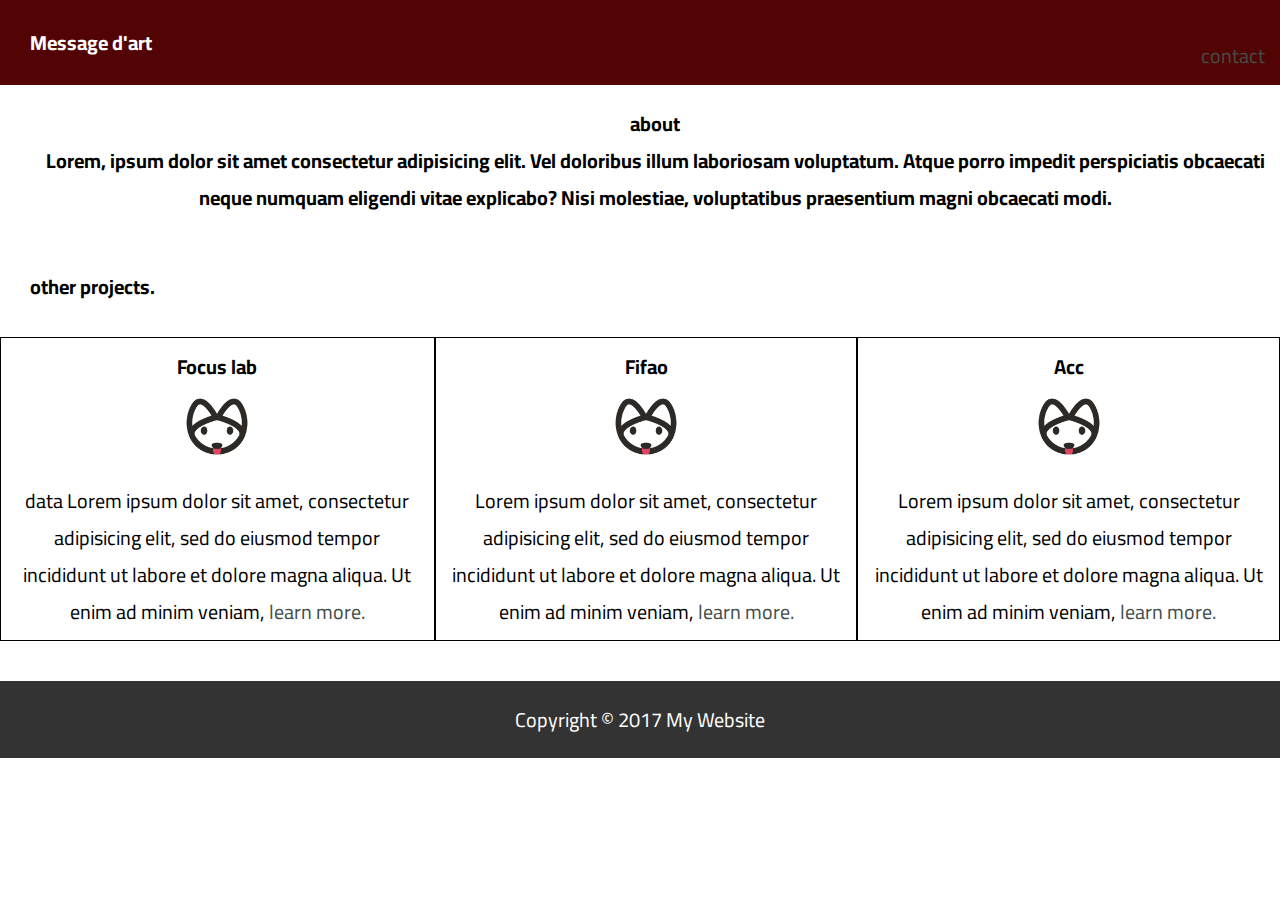
<file: index.html>
<!DOCTYPE html>
<html lang="en">

<head>
    <meta charset="UTF-8">
    <meta name="viewport" content="width=device-width, initial-scale=1.0">
    <title>Message d'art</title>
    <link rel="stylesheet" type="text/css" href="./css/style.css" />
</head>

<body>
    <header>
        <!-- Début du navbar -->
        <div class="navbar">
            <nav>Message d'art</nav>
        </div>

        <dev class="contact">
            <a style="text-decoration:none" href="./contact.html">contact</a>
        </dev>
        <!-- Fin du navBar-->
    </header>

    <div class="about">
        <h3>about</h3>
        <p>Lorem, ipsum dolor sit amet consectetur adipisicing elit. Vel doloribus illum laboriosam voluptatum. Atque porro impedit perspiciatis obcaecati neque numquam eligendi vitae explicabo? Nisi molestiae, voluptatibus praesentium magni obcaecati modi.</p>
    </div>
    
    <div class="presentation">
        <h2>other projects.</h2>
    </div>
    <!--here the start list of the other site after th navbar-->
    <div class="bigblock">
        <div class="block">
            <h3><a href="https://google.com" target="_blank" style="color:black;">Focus lab</a></h3>
            <h3>
                <img src="./img/300Logo.png" width="82" height="86" title="White flower" alt="Flower">
        </h3>
            <p>data Lorem ipsum dolor sit amet, consectetur adipisicing elit, sed do eiusmod tempor incididunt ut labore et dolore magna aliqua. Ut enim ad minim veniam,
           <a style="text-decoration:black" href="./focus.html">learn more.</a></p>
        </div>
        <div class="block">
            <h3><a href="https://google.com" target="_blank" style="color:black;">Fifao</a></h3>
            <h3>
                <img src="./img/300Logo.png" width="82" height="86" title="White flower" alt="Flower">
        </h3>
            <p>Lorem ipsum dolor sit amet, consectetur adipisicing elit, sed do eiusmod tempor incididunt ut labore et dolore magna aliqua. Ut enim ad minim veniam,
                <a style="text-decoration:black" href="./fifao.html">learn more.</a></p>
        </div>
        <div class="block">
            <h3><a href="https://google.com" target="_blank" style="color:black;">Acc</a></h3>
            <h3>
                <img src="./img/300Logo.png" width="82" height="86" title="White flower" alt="Flower">
        </h3>
            <p>Lorem ipsum dolor sit amet, consectetur adipisicing elit, sed do eiusmod tempor incididunt ut labore et dolore magna aliqua. Ut enim ad minim veniam,
                <a style="text-decoration:black" href="./acc.html">learn more.</a></p>
        </div>
    </div>
    <!--here the end list of the other site after the navbar-->
    </div>

    <footer id="main-footer">
		<p>Copyright &copy; 2017 My Website</p>
	</footer>

</body>

</html>
</file>
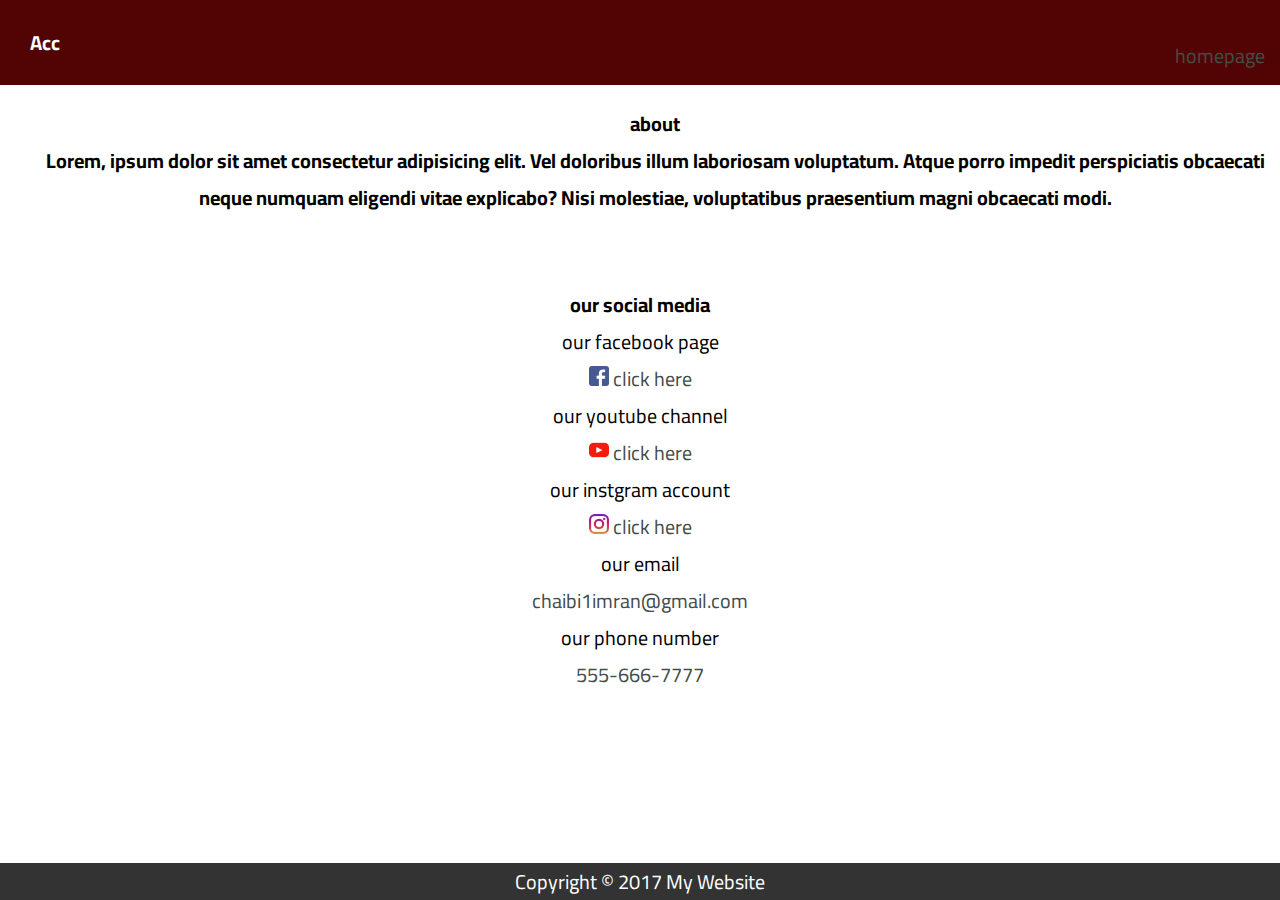
<file: acc.html>
<!DOCTYPE html>
<html lang="en">
<head>
    <meta charset="UTF-8">
    <meta name="viewport" content="width=device-width, initial-scale=1.0">
    <title>Document</title>
    <link rel="stylesheet" href="./css/focus.css">
</head>
<body>
    <header>
        <!-- Début du navbar -->
        <div class="navbar">
            <nav>Acc</nav>
        </div>

        <dev class="contact">
            <a style="text-decoration:none" href="./index.html">homepage</a>
        </dev>
        <!-- Fin du navBar-->
    </header>
    
    <div class="about">
        <h3>about</h3>
        <p>Lorem, ipsum dolor sit amet consectetur adipisicing elit. Vel doloribus illum laboriosam voluptatum. Atque porro impedit perspiciatis obcaecati neque numquam eligendi vitae explicabo? Nisi molestiae, voluptatibus praesentium magni obcaecati modi.</p>
    </div>

    <div>
        <h2>our social media</h2>
    </div>
    <div class="links">
        <div class="media">
            <p>our facebook page</p>
            <img src="./img/facebook.png" width="20" height="20" />
            <a style="text-decoration:none" href="https://fb.com">click here</a>

            <p>our youtube channel </p>
            <img src="./img/youtube.png" width="20" height="20">
            <a style="text-decoration:none" href="https://www.youtube.com">click here</a>

            <p>our instgram account</p>
            <img src="./img/instagram.png" width="20" height="20">
            <a style="text-decoration:none" href="https://www.instagram.com">click here</a>
            
            <p>our email</p>
            <a href = "mailto: chaibi1imran@gmail.com">chaibi1imran@gmail.com</a>

            <p>our phone number</p>
            <a href="tel:555-666-7777">555-666-7777</a>
            
        </div>
    </div>
    
    <footer id="main-footer">
		<p>Copyright &copy; 2017 My Website</p>
	</footer>
</body>
</html>
</file>
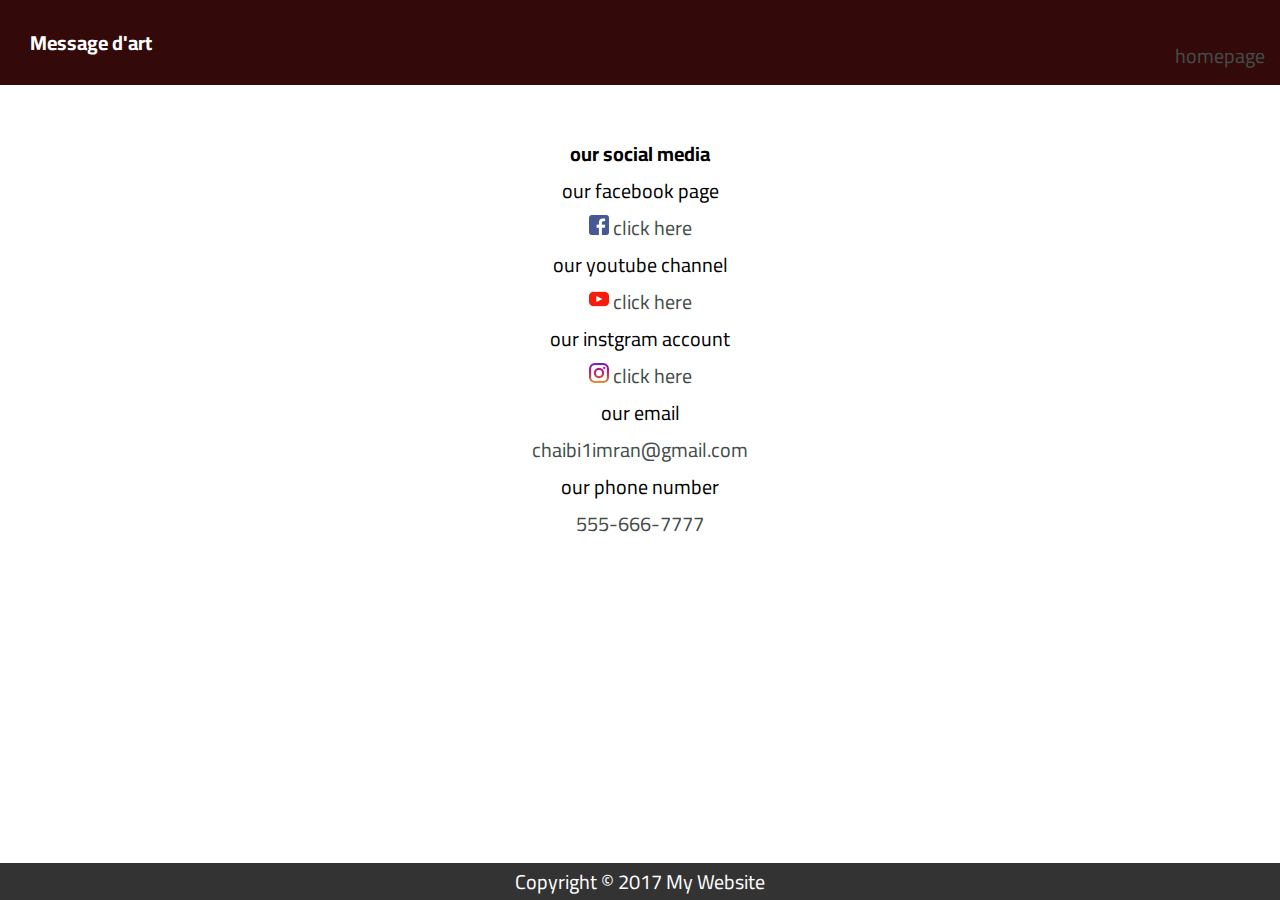
<file: contact.html>
<!DOCTYPE html>
<html lang="en">

<head>
    <meta charset="UTF-8">
    <meta name="viewport" content="width=device-width, initial-scale=1.0">
    <title>Document</title>
    <link rel="stylesheet" type="text/css" href="./css/contact.css" />
</head>

<body>
    <header>
        <!-- Début du navbar -->
        <div class="navbar">
            <nav>Message d'art</nav>
        </div>

        <dev class="contact">
            <a style="text-decoration:none" href="./index.html">homepage</a>
        </dev>
        <!-- Fin du navBar-->
    </header>
    <div>
        <h2>our social media</h2>
    </div>
    <div class="links">
        <div class="media">
            <p>our facebook page</p>
            <img src="./img/facebook.png" width="20" height="20" />
            <a style="text-decoration:none" href="https://fb.com">click here</a>

            <p>our youtube channel </p>
            <img src="./img/youtube.png" width="20" height="20">
            <a style="text-decoration:none" href="https://www.youtube.com">click here</a>

            <p>our instgram account</p>
            <img src="./img/instagram.png" width="20" height="20">
            <a style="text-decoration:none" href="https://www.instagram.com">click here</a>
            
            <p>our email</p>
            <a href = "mailto: chaibi1imran@gmail.com">chaibi1imran@gmail.com</a>

            <p>our phone number</p>
            <a href="tel:555-666-7777">555-666-7777</a>
            
        </div>
    </div>

    <footer id="main-footer">
        <p>Copyright &copy; 2017 My Website</p>
    </footer>
</body>

</html>
</file>
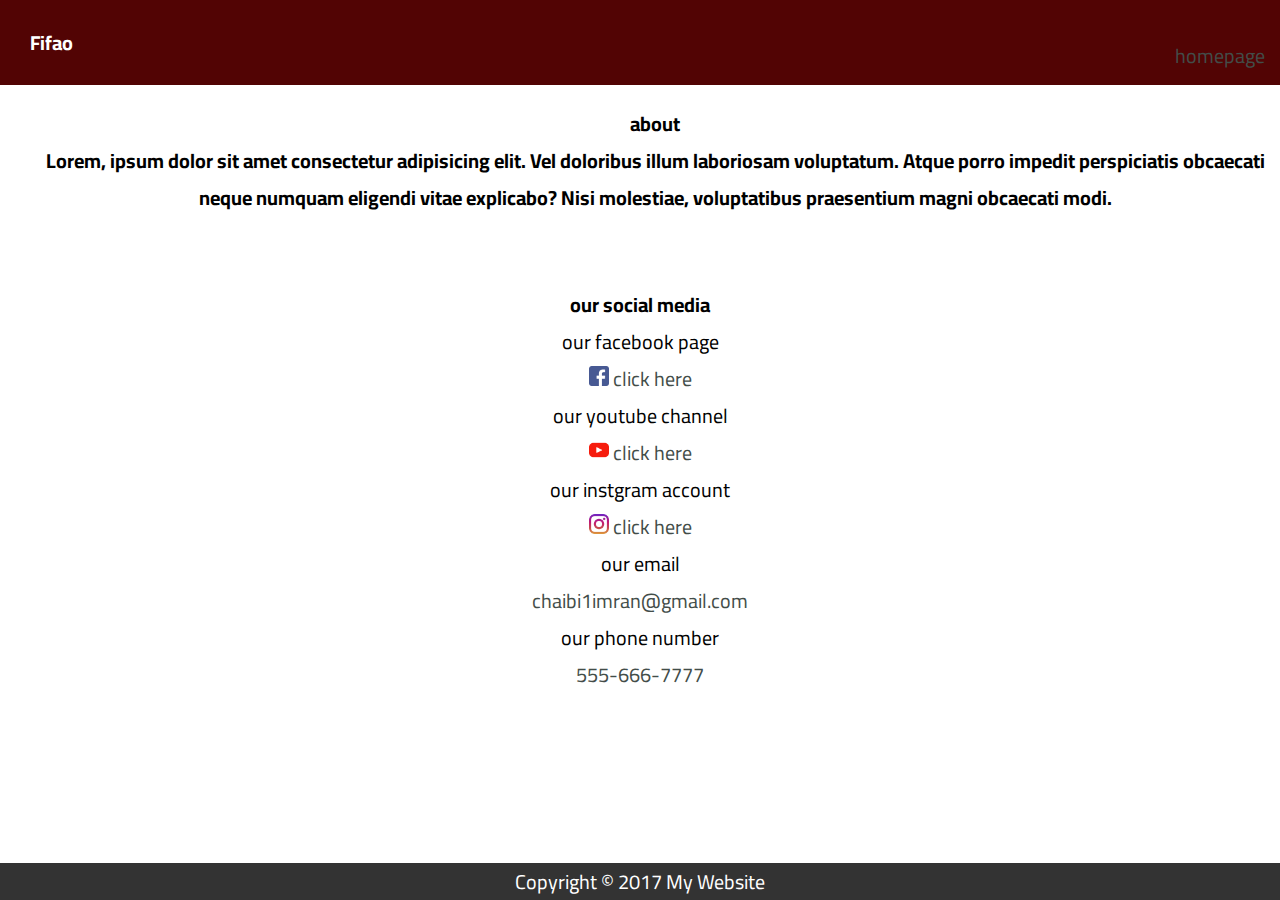
<file: fifao.html>
<!DOCTYPE html>
<html lang="en">
<head>
    <meta charset="UTF-8">
    <meta name="viewport" content="width=device-width, initial-scale=1.0">
    <title>Document</title>
    <link rel="stylesheet" href="./css/focus.css">
</head>
<body>
    <header>
        <!-- Début du navbar -->
        <div class="navbar">
            <nav>Fifao</nav>
        </div>

        <dev class="contact">
            <a style="text-decoration:none" href="./index.html">homepage</a>
        </dev>
        <!-- Fin du navBar-->
    </header>
    
    <div class="about">
        <h3>about</h3>
        <p>Lorem, ipsum dolor sit amet consectetur adipisicing elit. Vel doloribus illum laboriosam voluptatum. Atque porro impedit perspiciatis obcaecati neque numquam eligendi vitae explicabo? Nisi molestiae, voluptatibus praesentium magni obcaecati modi.</p>
    </div>

    <div>
        <h2>our social media</h2>
    </div>
    <div class="links">
        <div class="media">
            <p>our facebook page</p>
            <img src="./img/facebook.png" width="20" height="20" />
            <a style="text-decoration:none" href="https://fb.com">click here</a>

            <p>our youtube channel </p>
            <img src="./img/youtube.png" width="20" height="20">
            <a style="text-decoration:none" href="https://www.youtube.com">click here</a>

            <p>our instgram account</p>
            <img src="./img/instagram.png" width="20" height="20">
            <a style="text-decoration:none" href="https://www.instagram.com">click here</a>
            
            <p>our email</p>
            <a href = "mailto: chaibi1imran@gmail.com">chaibi1imran@gmail.com</a>

            <p>our phone number</p>
            <a href="tel:555-666-7777">555-666-7777</a>
            
        </div>
    </div>
    
    <footer id="main-footer">
		<p>Copyright &copy; 2017 My Website</p>
	</footer>
</body>
</html>
</file>
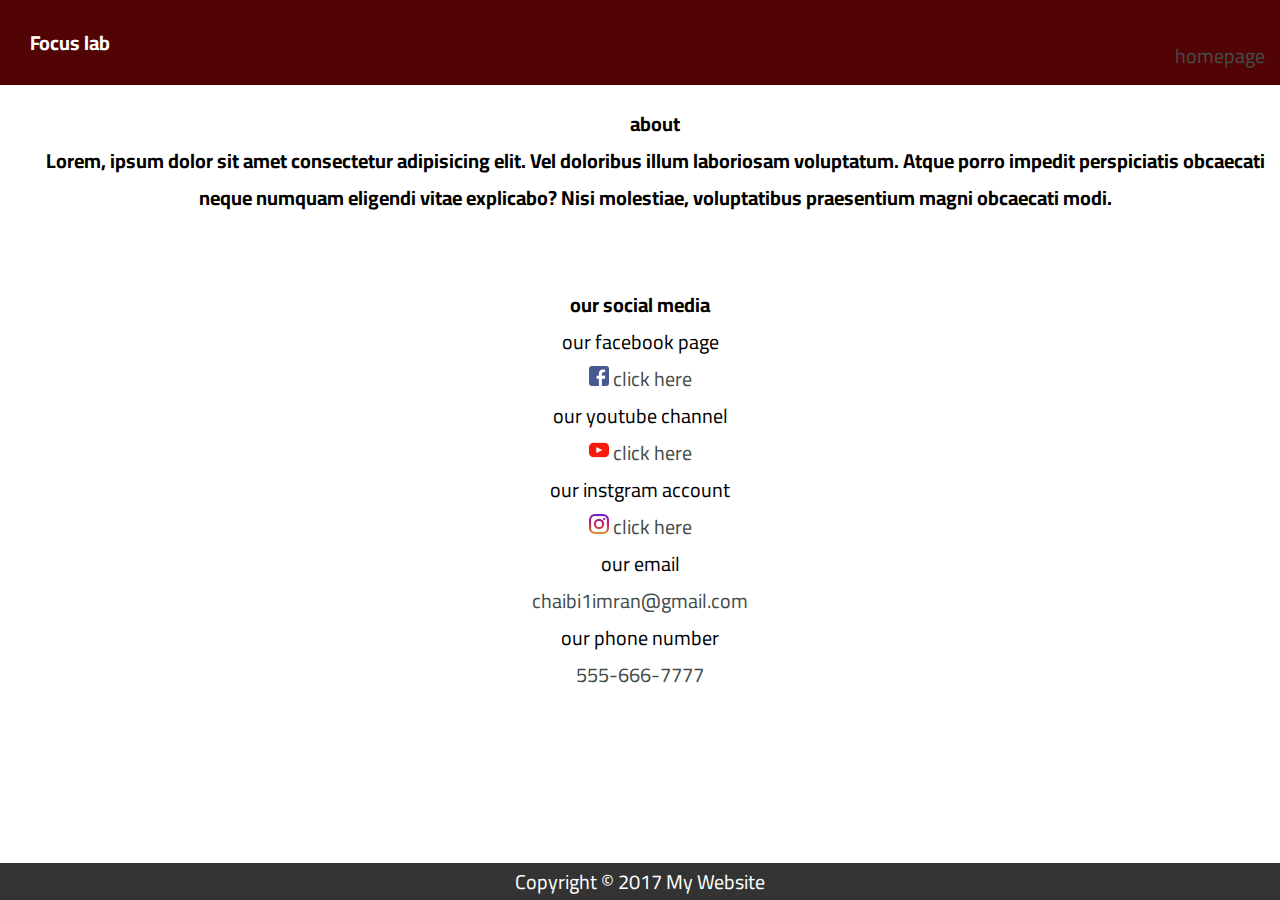
<file: focus.html>
<!DOCTYPE html>
<html lang="en">
<head>
    <meta charset="UTF-8">
    <meta name="viewport" content="width=device-width, initial-scale=1.0">
    <title>Document</title>
    <link rel="stylesheet" href="./css/focus.css">
</head>
<body>
    <header>
        <!-- Début du navbar -->
        <div class="navbar">
            <nav>Focus lab</nav>
        </div>

        <dev class="contact">
            <a style="text-decoration:none" href="./index.html">homepage</a>
        </dev>
        <!-- Fin du navBar-->
    </header>
    
    <div class="about">
        <h3>about</h3>
        <p>Lorem, ipsum dolor sit amet consectetur adipisicing elit. Vel doloribus illum laboriosam voluptatum. Atque porro impedit perspiciatis obcaecati neque numquam eligendi vitae explicabo? Nisi molestiae, voluptatibus praesentium magni obcaecati modi.</p>
    </div>

    <div>
        <h2>our social media</h2>
    </div>
    <div class="links">
        <div class="media">
            <p>our facebook page</p>
            <img src="./img/facebook.png" width="20" height="20" />
            <a style="text-decoration:none" href="https://fb.com">click here</a>

            <p>our youtube channel </p>
            <img src="./img/youtube.png" width="20" height="20">
            <a style="text-decoration:none" href="https://www.youtube.com">click here</a>

            <p>our instgram account</p>
            <img src="./img/instagram.png" width="20" height="20">
            <a style="text-decoration:none" href="https://www.instagram.com">click here</a>
            
            <p>our email</p>
            <a href = "mailto: chaibi1imran@gmail.com">chaibi1imran@gmail.com</a>

            <p>our phone number</p>
            <a href="tel:555-666-7777">555-666-7777</a>
            
        </div>
    </div>
    
    <footer id="main-footer">
		<p>Copyright &copy; 2017 My Website</p>
	</footer>
</body>
</html>
</file>
<file: css/style.css>
@import url('https://fonts.googleapis.com/css2?family=Cairo:wght@300&display=swap');
* {
    padding: 0;
    margin: 0;
    text-decoration: none;
    list-style: none;
    box-sizing: border-box;
    font-family: 'Cairo', Georgia, 'Times New Roman', Times, serif;
    font-size: 20px;
}

.presentation{
    padding-top: 1.6em;
    padding-bottom: 1.6em;
    font-family: Arial, Helvetica, sans-serif;
    font-size: 20px;
    font-weight: bold;
    text-align: left;
    padding-left: 30px;
}

.navbar {
    background-color: #520404;
    color: #ffffff;
    font-family: Arial, Helvetica, sans-serif;
    font-size: 40px;
    font-weight: bold;
    text-align: left;
    padding-bottom: 0.6em;
    padding-top: 0.6em;
    padding-left: 30px;
}

.block{
  padding: 10px;
  border-style: solid;
  border-width: 1px;
}

.bigblock {
    display: flex;
  flex-direction: row;
  font-size: 30px;
  text-align: center;
}




.about{
  font-family: Arial, Helvetica, sans-serif;
  font-size: 20px;
  font-weight: bold;
  text-align: center;
  padding-bottom: 1em;
  padding-top: 1em;
  padding-left: 30px;
}

.contact{
  position: absolute;
    top: 25px;
    right: 15px;
    font-size: 20px;
    display: block;
    float: right;
    padding-bottom: 0.6em;
    padding-top: 0.6em;
  }
  a:link, a:visited {
    color: rgb(67, 77, 73);
  }

  a:hover, a:active {
    color: rgb(0, 60, 255);
}
#main-footer{
	background: #333;
	color:#fff;
	text-align: center;
	padding:20px;
	margin-top:40px;
}

@media (max-width: 800px) {
    .bigblock {
      flex-direction: column;
      
    }
    .block{
      padding: 10px;
      margin: 10px;
    }
  }
</file>
<file: css/focus.css>
@import url('https://fonts.googleapis.com/css2?family=Cairo:wght@300&display=swap');
* {
    padding: 0;
    margin: 0;
    text-decoration: none;
    list-style: none;
    box-sizing: border-box;
    font-family: 'Cairo', Georgia, 'Times New Roman', Times, serif;
    font-size: 20px;
}

.navbar {
    background-color: #520404;
    color: #ffffff;
    font-family: Arial, Helvetica, sans-serif;
    font-size: 40px;
    font-weight: bold;
    text-align: left;
    padding-bottom: 0.6em;
    padding-top: 0.6em;
    padding-left: 30px;
}
.contact{
    position: absolute;
      top: 25px;
      right: 15px;
      font-size: 20px;
      display: block;
      float: right;
      padding-bottom: 0.6em;
      padding-top: 0.6em;
    }
    a:link, a:visited {
      color: rgb(67, 77, 73);
    }
  
    a:hover, a:active {
      color: rgb(0, 60, 255);
    }
#main-footer{

        background: #333;
        color:#fff;
    
        position: fixed;
        left: 0;
        bottom: 0;
        width: 100%;
        text-align: center;
    }
h2{
      text-align: center;
      margin-top: 30px;
      padding-top: 20px;
    }
.about{
        font-family: Arial, Helvetica, sans-serif;
        font-size: 20px;
        font-weight: bold;
        text-align: center;
        padding-bottom: 1em;
        padding-top: 1em;
        padding-left: 30px;
      }
.links{
  
        text-align: center;
        padding-bottom: 40px;
      
      }
      
.media{
        justify-content: space-around;
        align-items: center;
}
@media (max-width: 800px) {
  .bigblock {
    flex-direction: column;
  }
  .links{
    padding-top: 39px;
    text-align: center;
    padding-bottom: 40px;
    justify-content: space-around;
    align-items: center;
  }
}
</file>
<file: css/contact.css>
@import url('https://fonts.googleapis.com/css2?family=Cairo:wght@300&display=swap');
* {
    padding: 0;
    margin: 0;
    text-decoration: none;
    list-style: none;
    box-sizing: border-box;
    font-family: 'Cairo', Georgia, 'Times New Roman', Times, serif;
    font-size: 20px;
}
.navbar {
    background-color: #330909;
    color: #ffffff;
    font-family: Arial, Helvetica, sans-serif;
    font-size: 40px;
    font-weight: bold;
    text-align: left;
    padding-bottom: 0.6em;
    padding-top: 0.6em;
    padding-left: 30px;
}
.contact{
    position: absolute;
      top: 25px;
      right: 15px;
      font-size: 20px;
      display: block;
      float: right;
      padding-bottom: 0.6em;
      padding-top: 0.6em;
    }
    a:link, a:visited {
      color: rgb(67, 77, 73);
    }
  
    a:hover, a:active {
      color: rgb(0, 60, 255);
    }
#main-footer{

    background: #333;
    color:#fff;

    position: fixed;
    left: 0;
    bottom: 0;
    width: 100%;
    text-align: center;
}
h2{
  text-align: center;
  margin-top: 30px;
  padding-top: 20px;
}

.links{
  
  text-align: center;
  padding-bottom: 40px;

}

.media{
  justify-content: space-around;
  align-items: center;
}
@media (max-width: 800px) {
    .bigblock {
      flex-direction: column;
    }
    .links{
      padding-top: 39px;
      text-align: center;
      padding-bottom: 40px;
      justify-content: space-around;
      align-items: center;
    }
  }
</file>
